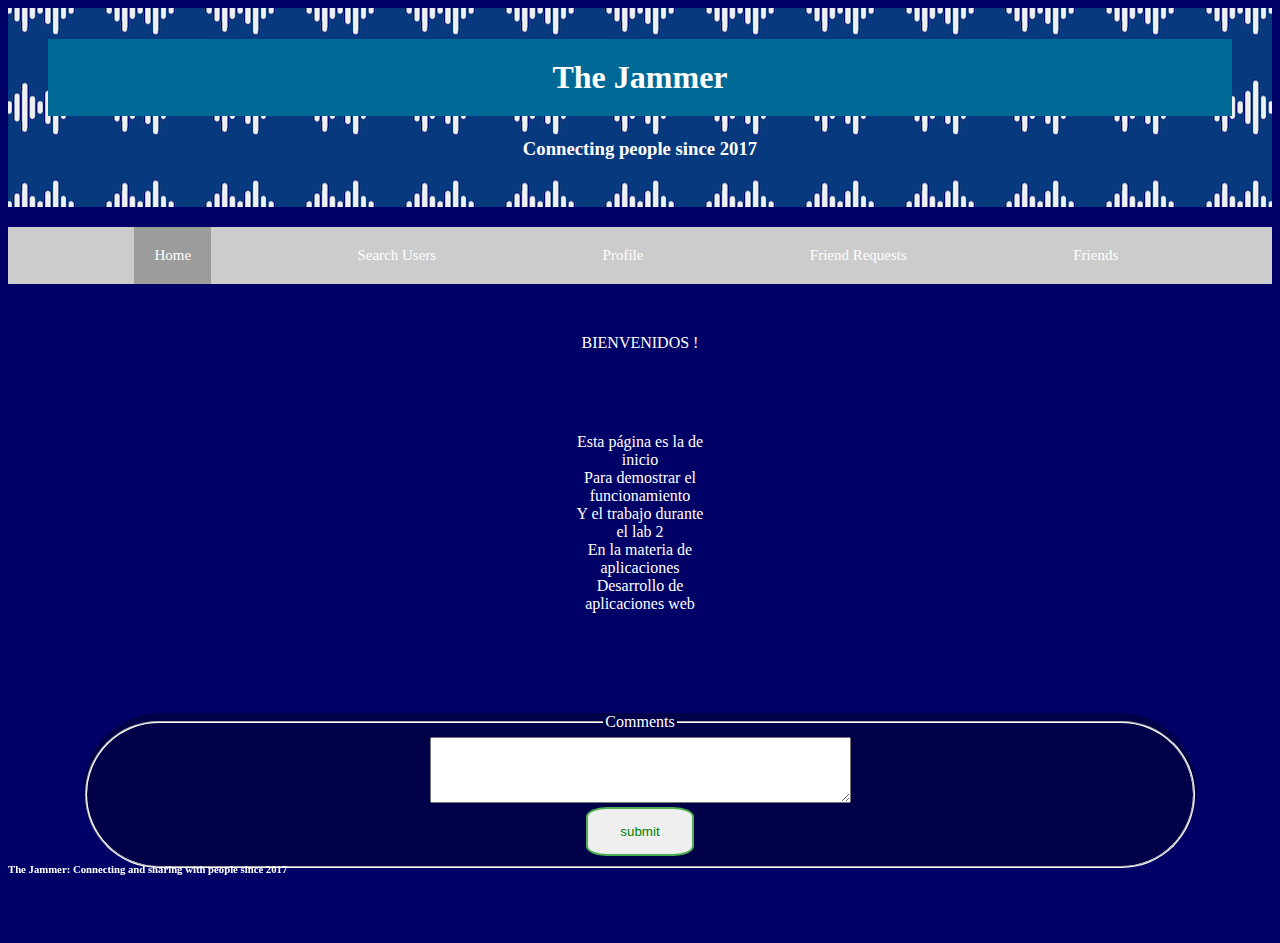
<file: Project/home/home.html>
<!DOCTYPE html>
<html>
    <head>
        <title> HOME - The Jammer </title>
        <meta charset="utf-8"/>
        <link rel="stylesheet" href="../css/styles.css" type="text/css"/>
    </head>
    <body class="contentH">
        <header class="topRegister">
            <h1> The Jammer </h1>
            <h3> Connecting people since 2017 </h3>
            <br>
        </header>
        <nav>
            <ul id="menu">
                <li id="home" class="selected" >
                    Home
                </li>
                <li id="search">
                    Search Users
                </li>
                <li id="profile">
                    Profile
                </li>
                <li id="requests">
                    Friend Requests
                </li>
                <li id="friends">
                    Friends
                </li>
            </ul>
        </nav>
        <main>
            <section id="homeSection">
                <div>
                    <span class="parte1">BIENVENIDOS !
                        <p> <br>
                            Esta página es la de inicio <br>
                            Para demostrar el funcionamiento <br>
                            Y el trabajo durante el lab 2 <br>
                            En la materia de aplicaciones <br>
                            Desarrollo de aplicaciones web <br>
                        </p>
                    </span>
                </div>
                <form id="commentArea">
                        <fieldset>
                            <legend>Comments</legend>
                            <div >
                                <div id="comments">
                                    <div id="commentsI">

                                    </div>
                                </div>
                        
                            <textarea rows="4" cols="50" form="usrform" id="comment"></textarea>
                            <br>
                            <input type="submit" name="comment button" value="submit" id="commentForm" class="buttons"/>
                        </fieldset>
                </form>
            </section>
            <section id="searchSection" class="hiddenElement">
                <div>
                    Search Users by Name or By E-Mail. <br>
                    Come on... <br>
                    Don't be shy
                    <div class="wrap">
                       <div class="search">
                          <input type="text" class="searchTerm" placeholder="Who are you looking for?" id="searchItem">
                          <button type="submit" class="searchButton" id="searchButton">
                            <i class="fa fa-search"></i>
                         </button> 
                       </div>
                    </div>
                    <br><br><br><br><br><br>
                    <div>
                        <div class = "commentJQ hiddenElement comment1">
                            <br>
                            <span id="name1"></span>
                            <br>
                            <span id="user1"></span> <br><br>
                            <button type="submit"  class="addFriend">
                            <i class="fa fa-user-o" aria-hidden="true"></i> Add Friend
                            </button><br>
                            <span class="errorMessage addrequest"></span>
                        </div>
                        <br>
                    </div>
                    <div>
                        <div class = "commentJQ hiddenElement comment2">
                            <br>
                            <span id="name2"></span>
                            <br>
                            <span id="user2"></span> <br><br>
                            <button type="submit"  class="addFriend">
                            <i class="fa fa-user-o" aria-hidden="true"></i> Add Friend
                            </button><br>
                            <span class="errorMessage addrequest"></span>
                        </div>
                        <br>
                    </div>
                    <div>
                        <div class = "commentJQ hiddenElement comment3">
                            <br>
                            <span id="name3"></span>
                            <br>
                            <span id="user3"></span> <br><br>
                            <button type="submit"  class="addFriend">
                            <i class="fa fa-user-o" aria-hidden="true"></i> Add Friend
                            </button><br>
                            <span class="errorMessage addrequest"></span>
                        </div>
                        <br>
                    </div>
                    <div>
                        <div class = "commentJQ hiddenElement comment4">
                            <br>
                            <span id="name4"></span>
                            <br>
                            <span id="user4"></span> <br><br>
                            <button type="submit"  class="addFriend">
                            <i class="fa fa-user-o" aria-hidden="true"></i> Add Friend
                            </button><br>
                            <span class="errorMessage addrequest"></span>
                        </div>
                        <br>
                    </div>
                    <div>
                        <div class = "commentJQ hiddenElement comment5">
                            <br>
                            <span id="name5"></span>
                            <br>
                            <span id="user5"></span> <br><br>
                            <button type="submit"  class="addFriend">
                            <i class="fa fa-user-o" aria-hidden="true"></i> Add Friend
                            </button><br>
                            <span class="errorMessage addrequest"></span>
                        </div>
                        <br>
                    </div>
                </div>
            </section>
            <section id="requestsSection" class="hiddenElement">
                <div id="mainContactContent">
                    This is the Requests Section
                    <br><br><br><br>
                    <div>
                        <div class = "commentJQ hiddenElement request1">
                            <br>
                            <span id="nameR1"></span>
                            <br>
                            <span id="userR1"></span> <br><br>
                            <button type="submit"  class="acceptFriend">
                            <i class="fa fa-user-o" aria-hidden="true"></i> Add Friend
                            </button>
                            <button type="submit"  class="rejectFriend">
                            <i class="fa fa-user-o" aria-hidden="true"></i> Reject Friend
                            </button>
                            <br>
                            <span class="errorMessage acceptRequest"></span>
                        </div>
                        <br>
                    </div>
                    <div>
                        <div class = "commentJQ hiddenElement request2">
                            <br>
                            <span id="nameR2"></span>
                            <br>
                            <span id="userR2"></span> <br><br>
                            <button type="submit"  class="acceptFriend">
                            <i class="fa fa-user-o" aria-hidden="true"></i> Add Friend
                            </button>
                            <button type="submit"  class="rejectFriend">
                            <i class="fa fa-user-o" aria-hidden="true"></i> Reject Friend
                            </button><br>
                            <span class="errorMessage acceptRequest"></span>
                        </div>
                        <br>
                    </div>
                    <div>
                        <div class = "commentJQ hiddenElement request3">
                            <br>
                            <span id="nameR3"></span>
                            <br>
                            <span id="userR3"></span> <br><br>
                            <button type="submit"  class="acceptFriend">
                            <i class="fa fa-user-o" aria-hidden="true"></i> Add Friend
                            </button>
                            <button type="submit"  class="rejectFriend">
                            <i class="fa fa-user-o" aria-hidden="true"></i> Reject Friend
                            </button><br>
                            <span class="errorMessage acceptRequest"></span>
                        </div>
                        <br>
                    </div>
                    <div>
                        <div class = "commentJQ hiddenElement request4">
                            <br>
                            <span id="nameR4"></span>
                            <br>
                            <span id="userR4"></span> <br><br>
                            <button type="submit"  class="acceptFriend">
                            <i class="fa fa-user-o" aria-hidden="true"></i> Add Friend
                            </button>
                            <button type="submit"  class="rejectFriend">
                            <i class="fa fa-user-o" aria-hidden="true"></i> Reject Friend
                            </button><br>
                            <span class="errorMessage acceptRequest"></span>
                        </div>
                        <br>
                    </div>
                    <div>
                        <div class = "commentJQ hiddenElement request5">
                            <br>
                            <span id="nameR5"></span>
                            <br>
                            <span id="userR5"></span> <br><br>
                            <button type="submit"  class="acceptFriend">
                            <i class="fa fa-user-o" aria-hidden="true"></i> Add Friend
                            </button>
                            <button type="submit"  class="rejectFriend">
                            <i class="fa fa-user-o" aria-hidden="true"></i> Reject Friend
                            </button><br>
                            <span class="errorMessage acceptRequest"></span>
                        </div>
                        <br>
                    </div>
                </div>
            </section>
            <section id="friendsSection" class="hiddenElement">
                <div>
                    This is my friend list
                    <br><br><br><br>
                    <div id="friendList">
                        <div id="friendsI">
                        </div>
                    </div>
                </div>
            </section>
            <section id="profileSection" class="hiddenElement">
                <h1>My Info</h1>
                <div id="mainProfileContent">
                    This is the Contact Section
                </div>
            </section>
        </main>
        <footer class="bottom">
            <h6>The Jammer: Connecting and sharing with people since 2017</h6>
        </footer>
        <script src="https://code.jquery.com/jquery-3.3.1.js" integrity="sha256-2Kok7MbOyxpgUVvAk/HJ2jigOSYS2auK4Pfzbm7uH60=" crossorigin="anonymous"></script>
        <script type="text/javascript" src="../jquery/homeJQ.js"></script>
        <link rel="stylesheet" href="https://cdnjs.cloudflare.com/ajax/libs/font-awesome/4.7.0/css/font-awesome.min.css">
    </body>
</html>
</file>
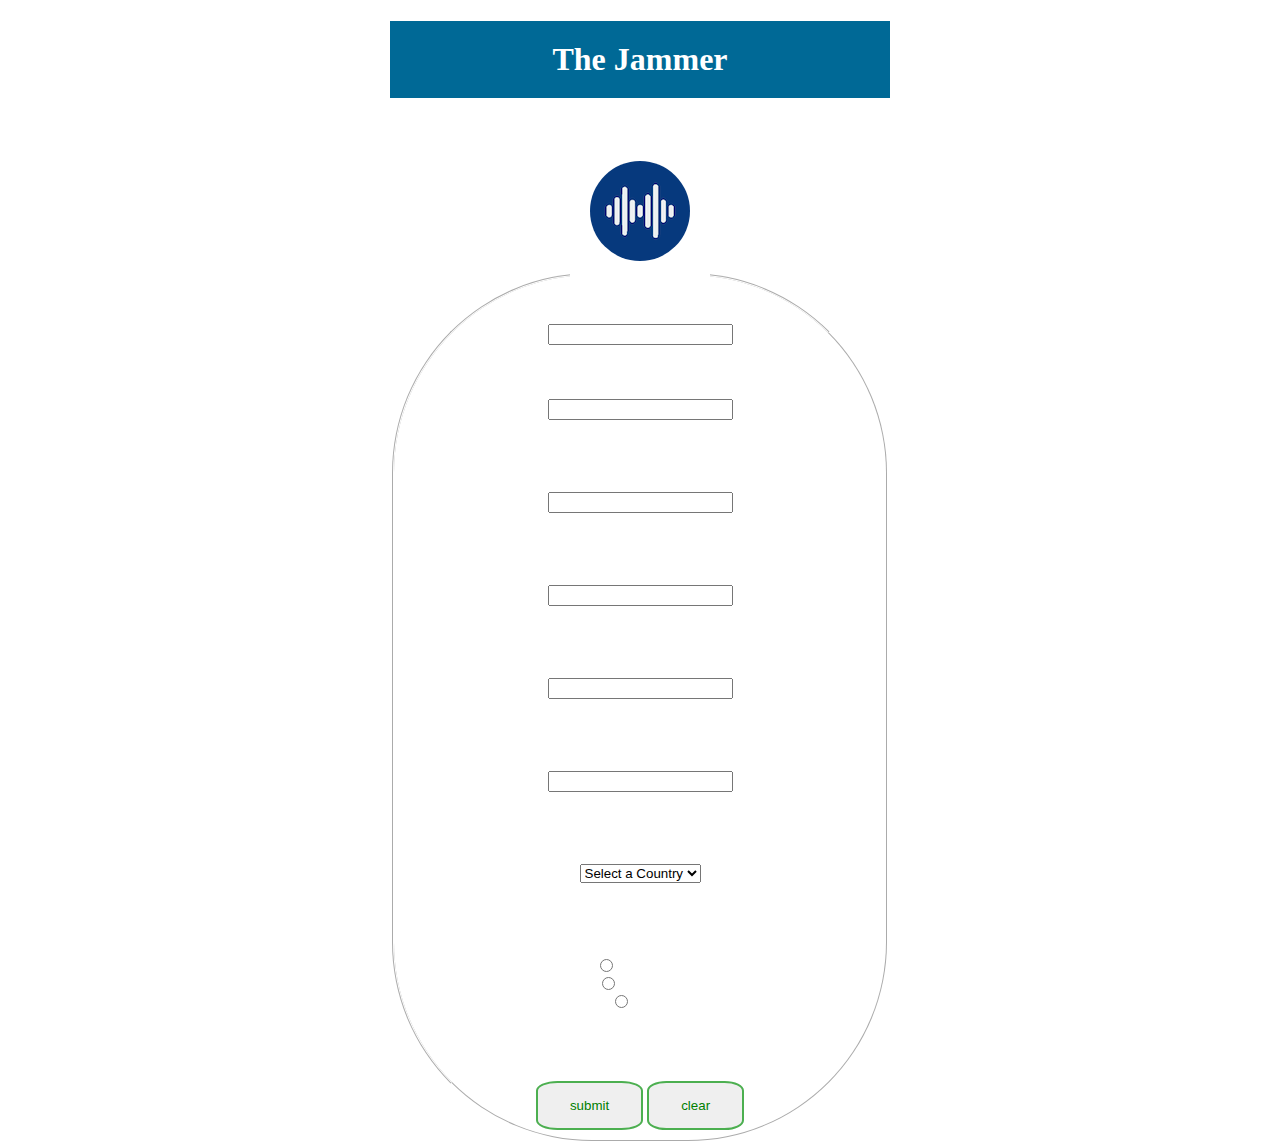
<file: Project/registro/registro.html>
<!DOCTYPE html>
<html>
    <head>
        <title> Registry - The Jammer </title>
        <meta charset="utf-8"/>
        <link rel="stylesheet" href="../css/styles.css" type="text/css"/>
    </head>
    <body class="contentR">
        <header class="topRegister">
            <h1> The Jammer </h1>
            <h3> Connecting people since 2017 </h3>
            <img src="../images/jammer_logo.png" title="Logo"/>
            <br>
        </header>

        <main>
            <div>
                <form action="../index.html">
                    <fieldset>
                        <legend>New account registry</legend>
                        <br>
                        <div class="TextInput">
                            First Name: 
                            <br>
                            <input type="text" name="FName" id="NameR"/>
                            <br>
                            <span class="errorMessage" id="error1"></span> 
                            <br>
                            <br>
                            Last Name: 
                            <br>
                            <input type="text" name="LName" id="LNameR"/>
                            <br>
                            <br>
                            <span class="errorMessage" id="error2"></span> 
                            <br><br>
                            UserName: 
                            <br>
                            <input type="text" name="UserNameR"  id="UserNameR"/>
                            <br>
                            <br>
                            <span class="errorMessage" id="error3"></span> 
                            <br><br>
                            Email: 
                            <br>
                            <input type="email" name="EMailR" id="EMailR"/>
                            <br>
                            <br>
                            <span class="errorMessage" id="error4"></span> 
                            <br><br>
                            Password: 
                            <br>
                            <input type="password" name="PasswordR" id="PasswordR"/>
                            <br>
                            <br>
                            <span class="errorMessage" id="error5"></span> 
                            <br><br>
                            Password Confirmation: 
                            <br>
                            <input type="password" name="RPasswordR" id="RPasswordR"/>
                            <br>
                            <br>
                            <span class="errorMessage" id="error6"></span> 
                            <br><br>
                        </div>

                            Country
                            <br>
                            <select name="Country" class="Countries" id="Country">
                                <option value="0">Select a Country</option>
                                <option value="Mexico">Mexico</option>
                                <option value="USA">United States</option>
                                <option value="Canada">Canada</option>
                                <option value="Brazil">Brazil</option>
                                <option value="Argentina">Argentina</option>
                                <option value="England">England</option>
                                <option value="Australia">Australia</option>
                                <option value="France">France</option>
                                <option value="Bhutam">Bhutan</option>
                                <option value="Bostswana">Bostswana</option>
                                <option value="Austria">Austria</option>
                                <option value="Comoros">Comoros</option>
                                <option value="Estonia">Estonia</option>
                                <option value="Fiji">Fiji</option>
                                <option value="Germany">Germany</option>
                            </select>
                            <br>
                            <br>
                            <span class="errorMessage" id="error7"></span> 
                            <br><br>

                            Gender:
                            <br>
                            <input type="radio" class="radio" name="gender" value="M"/>Masculine
                            <br>
                            <input type="radio" class="radio" name="gender" value="F"/>Femenine
                            <br>
                            <input type="radio" class="radio" name="gender" value="O"/>Other
                            <br>
                            <br>
                            <span class="errorMessage" id="errorGender"></span> 
                            <br>
                            <br>

                            <div>
                                <span class="exitoMessage" id="exitoPHP"></span>
                                <span class="errorMessage" id="errorPHP"></span> 
                                    
                                <br>
                                <span>
                                    <input type="submit" name="submit button" value="submit" id="submitFormR" class="buttons"/>
                                </span>
                                <span>
                                    <input type="submit" name="cancel button" value="clear" id="clearFormR" class="buttons"/>
                                </span>
                            </div>
                        </fieldset>
                </form>
            </div>
        </main>
        <script src="https://code.jquery.com/jquery-3.3.1.js" integrity="sha256-2Kok7MbOyxpgUVvAk/HJ2jigOSYS2auK4Pfzbm7uH60=" crossorigin="anonymous"></script>
        <script type="text/javascript" src="../jquery/registroJQ.js"></script>
    </body>
</html>
</file>
<file: Project/css/styles.css>
@import url(https://fonts.googleapis.com/css?family=Open+Sans);

.content{
	max-width: 500px;
	margin:auto;
	text-align: center;
	background:#000066;
	color:white;
}

.content:hover{
	background-image: url("http://www.abc.net.au/news/image/9115390-3x2-940x627.jpg");
	background-size: cover;
}

.contentH{
	text-align: center;
	background:#000066;
	color:white;
}

.contentH:hover{
	background-image: url("http://www.abc.net.au/news/image/9115390-3x2-940x627.jpg");
	background-size: cover;
}

.contentH > header{
	padding: 10px 40px;
	background: url('../images/jammer_logo.png') repeat center  #cce9f8;
}

.parte1 > p{
	margin:auto;
	max-width: 130px;
	max-height: 160px;
	padding: 5%;
}

.parte1 > p:hover{
	background-image: url("https://media.giphy.com/media/eebmNnxxtSNiw/giphy.gif");
	background-size: cover;
}

.contentR{
	max-width: 500px;
	margin:auto;
	text-align: center;
	background-image: url("http://www.abc.net.au/news/image/9115390-3x2-940x627.jpg");
	background-size: cover;
	color:white;
}

.bottom{
	position: fixed;
	bottom: 0px;
}

.TextInput{
	color: white;
}

.Title{
	text-shadow: 3px 2px green;
}


.buttons {
    border: none;
    color: green;
    padding: 15px 32px;
    border: 2px solid #4CAF50;
    border-radius: 20%;
}

.buttons:hover{
	cursor: pointer;
}

.header{
	padding-bottom: 500px;
}

#cancelForm{
	background: red;
}

#buttonCancel:hover{
	background: yellow; 
}

#buttonSubmit:hover{
	background: blue; 
}


.top{
	padding-bottom: 10px;
	border: 20px;
	border-style: outset;
	border-radius: 150px;
}

.top:hover{
	background-image: url("https://media.giphy.com/media/DXp2Qp5RsNHkA/giphy.gif");
	background-size: cover;
}

.main{
	padding-top: 70px;
	padding-bottom: 70px;
	border: 2px solid #dddddd;
	border-radius: 200px;
}

.main > div{
	padding: 50px;
}

.main:hover{
	border-color: yellow;
	background:#006666;
}

fieldset{
	border-color: white;
	border-radius: 200px;
}

fieldset:hover{
	border-color: yellow;
	background:#006066;
	padding: 20px;
	border-radius: 150px;
}

img {
    border-radius: 50%;
}

.topRegister > h1{
	background:#006996;
}

.radio{
	vertical-align: middle;
	margin: 0px;
}

nav{
	width: 100%;
	padding-top: 20px;
	padding-bottom: 50px;
}

#menu{
	list-style: none;
	margin: 0;
	padding: 0;
	background-color: #cccccc;
	overflow: hidden;
	font-size: 15px;
}

#menu > li{
	float: left;
	padding: 20px;
	margin-left: 10%;
}

#menu > li:hover{
	background-color: #9c9c9c;
	color: white;
	cursor: pointer; 
}

body > header > h1{
	padding: 20px;
}

.errorMessage{
	color: red;
}

.exitoMessage{
	color: yellow;
}

#commentArea{
	margin: 75px;
	background-color: #004d;
	border-radius: 200px;
}

.commentJQ{
	width: 75%;
	border: 1px solid #4CAF50;
	margin: auto;
	border-radius: 5px;
}

.answerComment{

}

.hiddenElement{
	display: none;
}

.selected{
	background-color: #9c9c9c;
	color: white;
}

.contactCard{
	margin: 5px;
	padding: 10px;
	border: 2px solid #dddddd;
}

.contactsName{
	font-weight: bold;
}

.search {
  width: 100%;
  position: relative
}

.searchTerm {
  float: left;
  width: 100%;
  border: 3px solid #00B4CC;
  padding: 5px;
  height: 20px;
  border-radius: 5px;
  outline: none;
  color: #9DBFAF;
}

.searchTerm:focus{
  color: #00B4CC;
}

.searchButton {
  position: absolute;  
  right: -50px;
  width: 40px;
  height: 36px;
  border: 1px solid #00B4CC;
  background: #00B4CC;
  text-align: center;
  color: #fff;
  border-radius: 5px;
  cursor: pointer;
  font-size: 20px;
}

/*Resize the wrap to see the search bar change!*/
.wrap{
  width: 30%;
  position: absolute;
  top: 50%;
  left: 50%;
  transform: translate(-50%, -50%);
}
</file>
